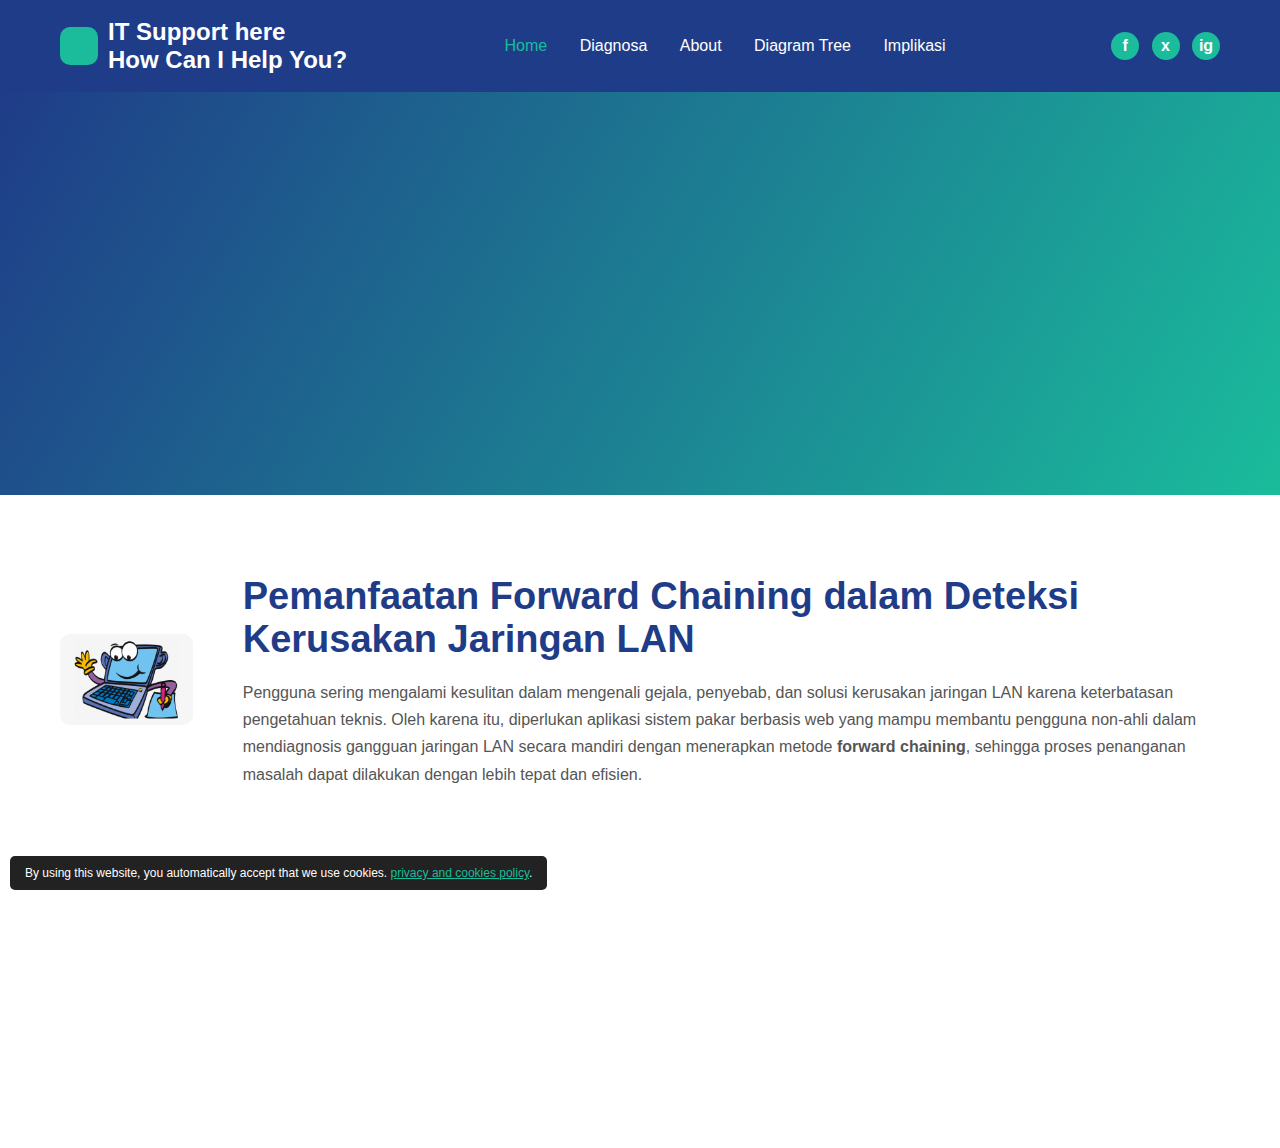
<file: index.html>
<!DOCTYPE html>
<html lang="id">
<head>
    <meta charset="UTF-8">
    <title>IT Support - Portal</title>
    <meta name="viewport" content="width=device-width, initial-scale=1.0">
    <link rel="stylesheet" href="style.css">
</head>
<body>

<!-- ===== Navbar ===== -->
<header class="navbar">
    <div class="logo">
        <span class="logo-box"></span>
        <h2>IT Support here<br><span>How Can I Help You?</span></h2>
    </div>

    <nav>
        <a href="index.html" class="active">Home</a>
        <a href="diagnosa.html">Diagnosa</a>
        <a href="about.html">About</a>
        <a href="diagram-tree.html">Diagram Tree</a>
        <a href="#">Implikasi</a>
    </nav>

    <div class="social">
        <a href="#">f</a>
        <a href="#">x</a>
        <a href="#">ig</a>
    </div>
</header>

<!-- ===== Hero Section ===== -->
<section class="hero network-bg">
    
</section>

<!-- ===== Content Section ===== -->
<section class="content">
    <div class="content-image">
        <img src="assets/content.jpg" alt="Content Image">
    </div>
    <div class="content-text">
        <h1>Pemanfaatan Forward Chaining dalam Deteksi Kerusakan Jaringan LAN</h1>
        <p>
            Pengguna sering mengalami kesulitan dalam mengenali gejala, penyebab, dan solusi kerusakan jaringan LAN karena keterbatasan pengetahuan teknis.
            Oleh karena itu, diperlukan aplikasi sistem pakar berbasis web yang mampu membantu pengguna non-ahli
            dalam mendiagnosis gangguan jaringan LAN secara mandiri dengan menerapkan metode
            <b>forward chaining</b>, sehingga proses penanganan masalah dapat dilakukan dengan lebih tepat dan efisien.
        </p>
    </div>
</section>

<!-- ===== Network Banner ===== -->
<section class="network-bg" style="height:280px; display:flex; align-items:center; justify-content:center;">
   <h1 style="color:#fff; font-size:36px;">IT Support Network</h1>
</section>

<!-- ===== Cookie Banner ===== -->
<div class="cookie">
    By using this website, you automatically accept that we use cookies.
    <a href="#">privacy and cookies policy</a>.
</div>

</body>
</html>
</file>
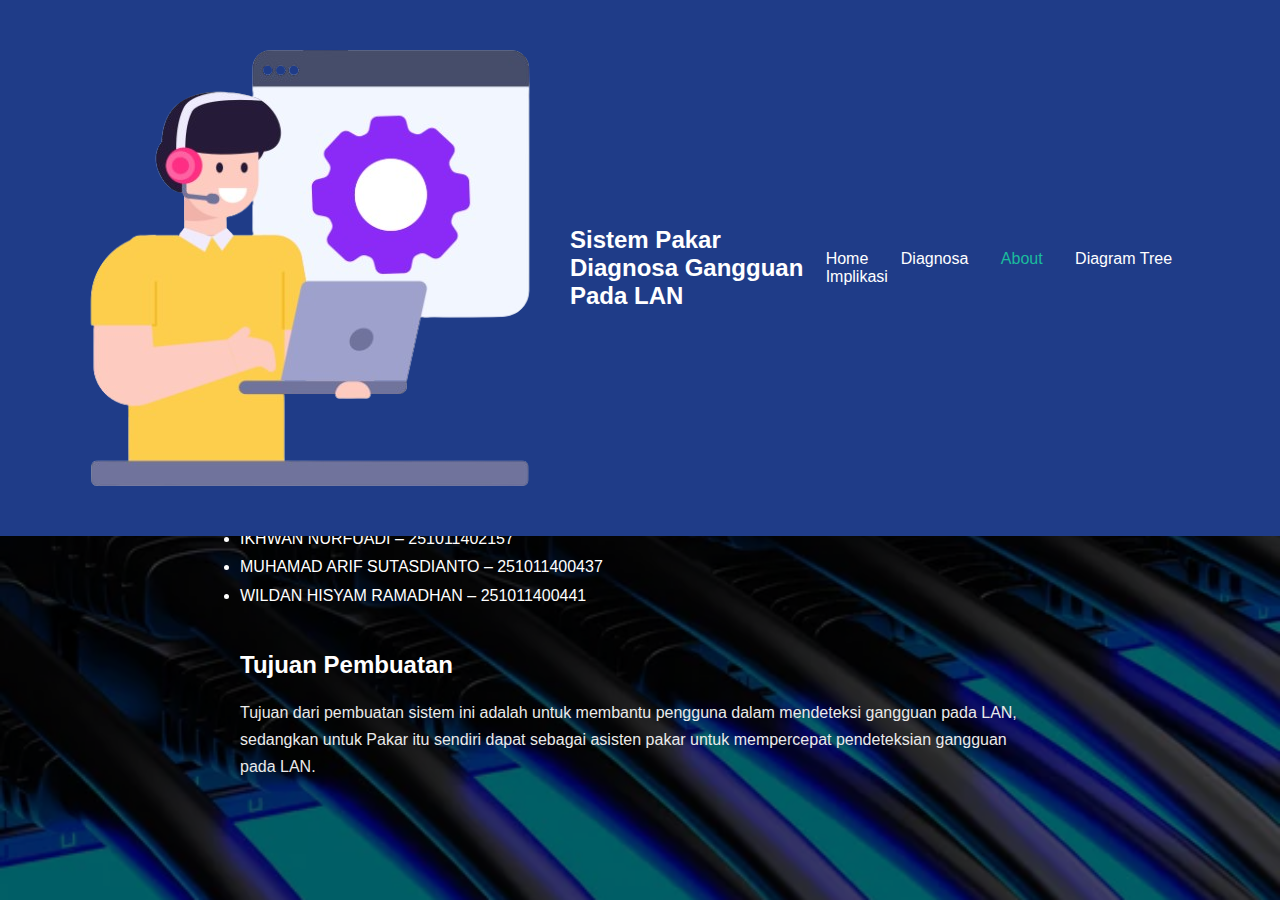
<file: about.html>
<!DOCTYPE html>
<html lang="en">
<head>
    <meta charset="UTF-8">
    <title>About | Sistem Pakar</title>
    <meta name="viewport" content="width=device-width, initial-scale=1.0">
    <link rel="stylesheet" href="style.css">
</head>
<body>

<!-- ===== Navbar ===== -->
<header class="navbar">
    <div class="logo">
        <img src="assets/logo.png" alt="Logo" class="logo-img">
        <h2>Sistem Pakar<br><span>Diagnosa Gangguan Pada LAN</span></h2>
    </div>

    <nav>
        <a href="index.html">Home</a>
        <a href="diagnosa.html">Diagnosa</a>
        <a href="about.html" class="active">About</a>
        <a href="diagram-tree.html">Diagram Tree</a>
        <a href="#">Implikasi</a>
    </nav>
</header>


<!-- ===== About Section ===== -->
<section class="content about-bg">
    <div class="content-text" style="max-width: 800px; margin: auto;">
        <h1> Tentang Kelompok</h1>
        <p>
            Website <b>Sistem Pakar untuk mendeteksi gangguan pada LAN</b> ini dibuat
            sebagai tugas mata kuliah untuk menerapkan metode <b>Forward Chaining</b>
            dalam membangun sebuah sistem yang mampu membantu proses analisis dan identifikasi
            gangguan jaringan lokal (LAN) berdasarkan gejala-gejala yang terjadi.
            Sistem ini diharapkan dapat menjadi media pembelajaran sekaligus solusi awal
            dalam menangani permasalahan jaringan komputer secara sistematis dan terstruktur.
        </p>



        <h2>Anggota Kelompok</h2>
        <ul style="line-height: 1.8;">
            <li>FARDINSYAH DWI MULYA SAPUTRA – 251011400480 </li>
            <li>HABIB RIZKI KIENLI – 251011402167 </li>
            <li>IKHWAN NURFUADI – 251011402157 </li>
            <li>MUHAMAD ARIF SUTASDIANTO – 251011400437 </li>
            <li>WILDAN HISYAM RAMADHAN – 251011400441 </li>
        </ul>


        
        <h2>Tujuan Pembuatan</h2>
        <p>
            Tujuan dari pembuatan sistem ini adalah untuk membantu pengguna
            dalam mendeteksi gangguan pada LAN, sedangkan untuk Pakar itu sendiri
            dapat sebagai asisten pakar untuk mempercepat pendeteksian gangguan pada LAN.
        </p>
    </div>
</section>

</body>
</html>
</file>
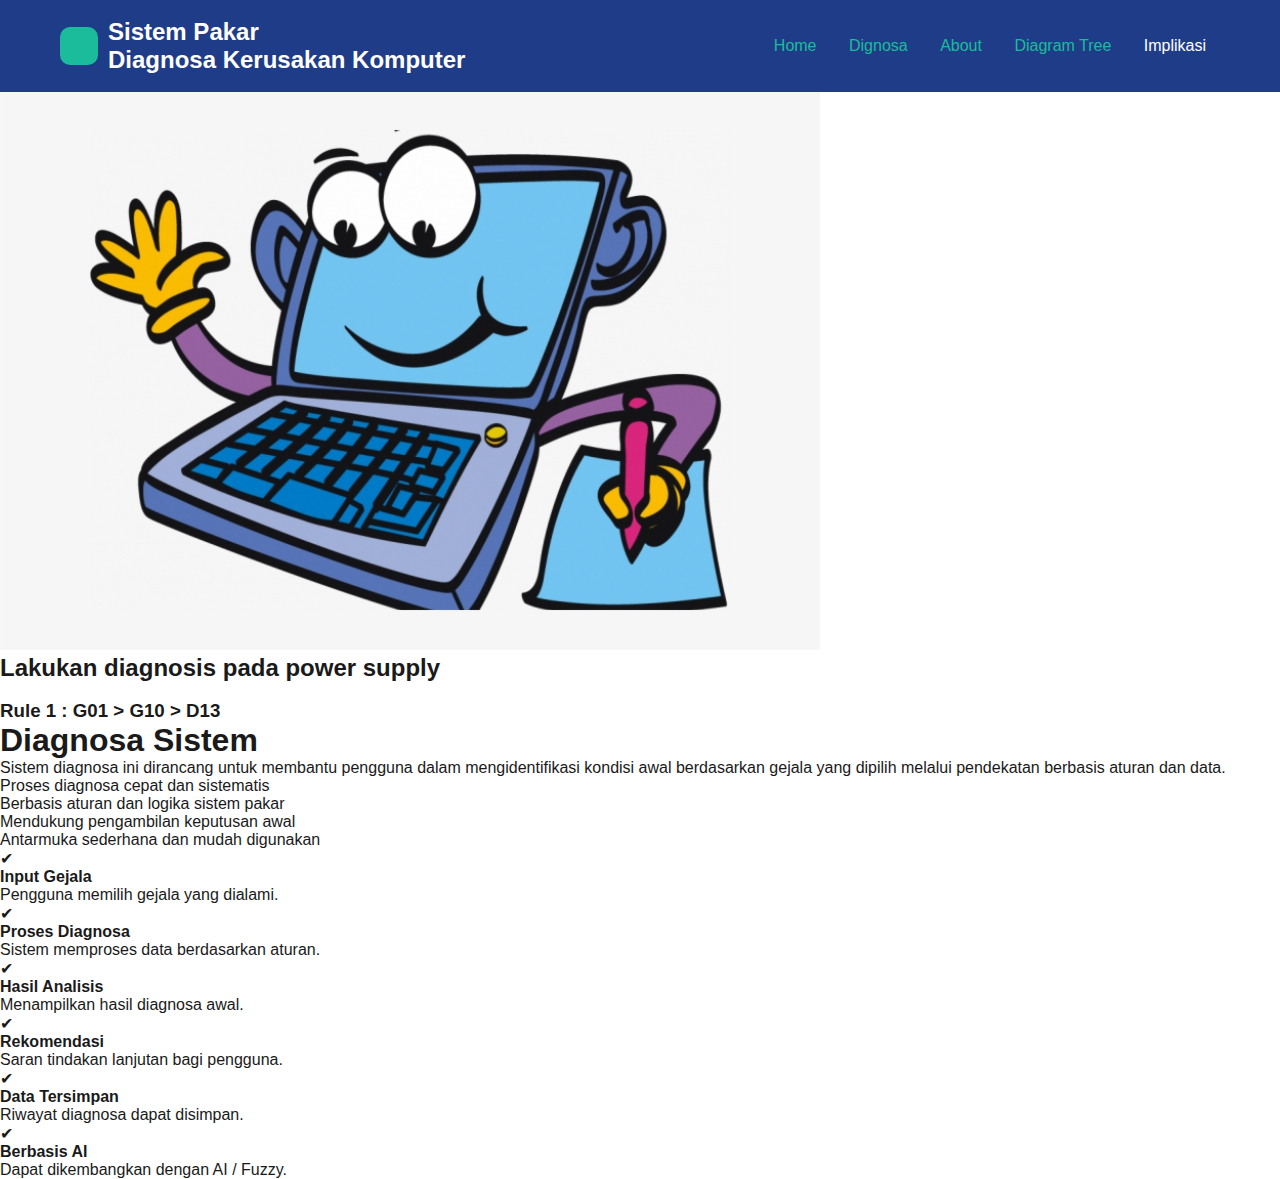
<file: D13.html>
<!DOCTYPE html>
<html lang="id">
<head>
    <meta charset="UTF-8">
    <title>Diagnosa</title>
    <meta name="viewport" content="width=device-width, initial-scale=1.0">
    <link rel="stylesheet" href="style.css">
</head>
<body>

<header class="navbar">
    <div class="logo">
        <span class="logo-box"></span>
        <h2>Sistem Pakar<br><span>Diagnosa Kerusakan Komputer</span></h2>
    </div>
    <nav>
          <a href="//index.html"class="active">Home</a>
        <a href="//diagnosa.html" class="active">Dignosa</a>
        <a href="about.html" class="active">About</a>
        <a href="diagram-tree.html"class="active">Diagram Tree</a>
        <a href="#">Implikasi</a>
    </nav>
</header>

<!-- ===== DIAGNOSA SECTION ===== -->
<section class="diagnosa-layout">

    <div class="diagnosa-image">
        <img src="assets/content.jpg" alt="Diagnosa Image">
    </div>

 <!-- ===== PERTANYAAN DIAGNOSA ===== -->
<section class="diagnosa-question">
    <h2>Lakukan diagnosis pada power supply</h2><br>
<h3>Rule 1 : G01 > G10 > D13</h3>


</section>


    <div class="diagnosa-info">
        <h1>Diagnosa Sistem</h1>
        <p>
            Sistem diagnosa ini dirancang untuk membantu pengguna
            dalam mengidentifikasi kondisi awal berdasarkan gejala
            yang dipilih melalui pendekatan berbasis aturan dan data.
        </p>

       


        <ul class="diagnosa-list">
            <li>Proses diagnosa cepat dan sistematis</li>
            <li>Berbasis aturan dan logika sistem pakar</li>
            <li>Mendukung pengambilan keputusan awal</li>
            <li>Antarmuka sederhana dan mudah digunakan</li>
        </ul>
    </div>

</section>

<!-- ===== FITUR ===== -->
<section class="diagnosa-features">
    <div class="feature-box">
        <span>✔</span>
        <h4>Input Gejala</h4>
        <p>Pengguna memilih gejala yang dialami.</p>
    </div>
    <div class="feature-box">
        <span>✔</span>
        <h4>Proses Diagnosa</h4>
        <p>Sistem memproses data berdasarkan aturan.</p>
    </div>
    <div class="feature-box">
        <span>✔</span>
        <h4>Hasil Analisis</h4>
        <p>Menampilkan hasil diagnosa awal.</p>
    </div>
    <div class="feature-box">
        <span>✔</span>
        <h4>Rekomendasi</h4>
        <p>Saran tindakan lanjutan bagi pengguna.</p>
    </div>
    <div class="feature-box">
        <span>✔</span>
        <h4>Data Tersimpan</h4>
        <p>Riwayat diagnosa dapat disimpan.</p>
    </div>
    <div class="feature-box">
        <span>✔</span>
        <h4>Berbasis AI</h4>
        <p>Dapat dikembangkan dengan AI / Fuzzy.</p>
    </div>
</section>

</body>
</html>
</file>
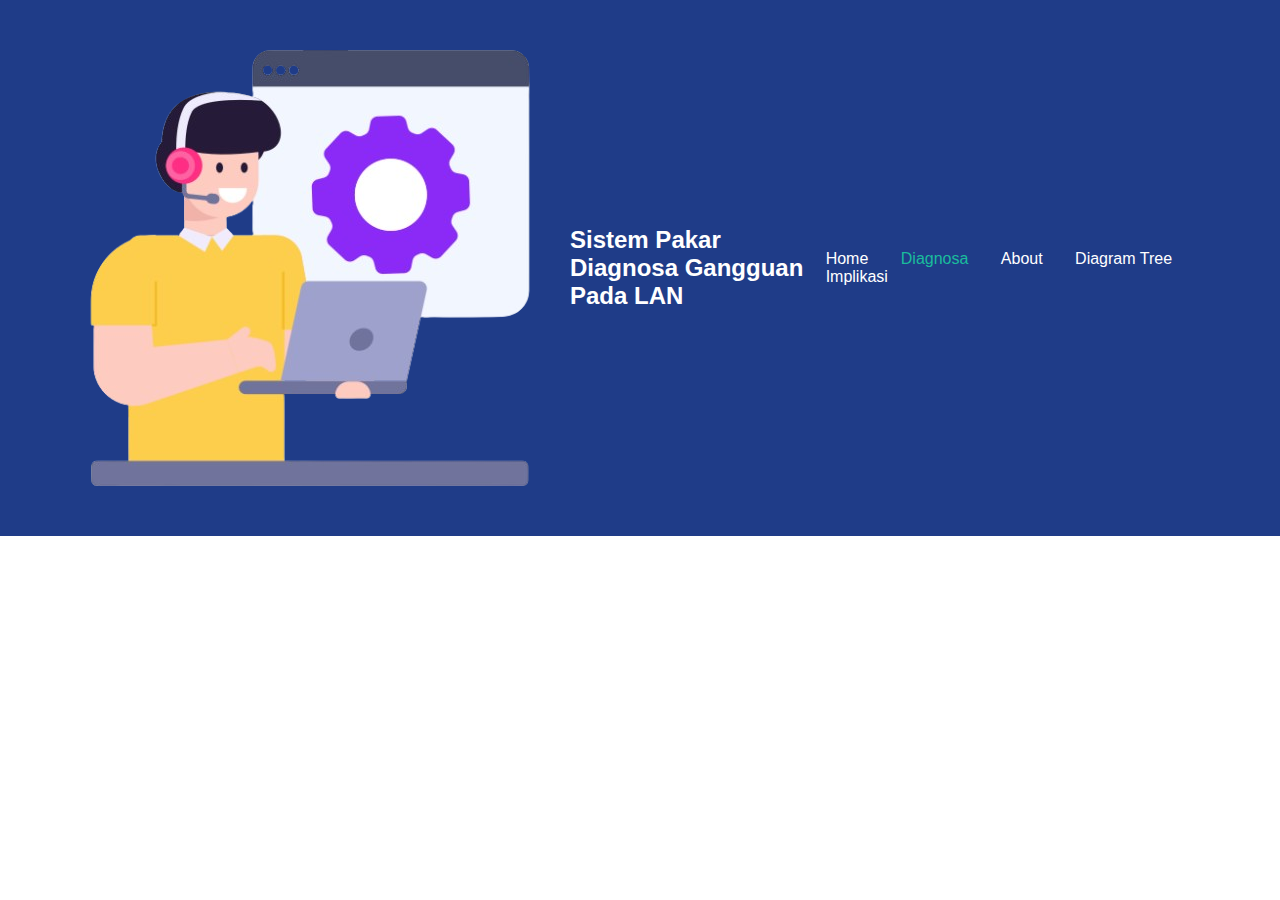
<file: diagnosa.html>
<!DOCTYPE html>
<html lang="id">
<head>
  <meta charset="UTF-8">
  <title>Diagnosa Gangguan LAN</title>
  <meta name="viewport" content="width=device-width, initial-scale=1.0">
  <link rel="stylesheet" href="style.css">
</head>
<body>

<!-- ================= NAVBAR ================= -->
<header class="navbar">
  <div class="logo">
    <img src="assets/logo.png" alt="Logo" class="logo-img">
    <h2>Sistem Pakar<br><span>Diagnosa Gangguan Pada LAN</span></h2>
  </div>

  <nav>
    <a href="index.html">Home</a>
    <a href="diagnosa.html" class="active">Diagnosa</a>
    <a href="about.html">About</a>
    <a href="diagram-tree.html">Diagram Tree</a>
    <a href="implikasi.html">Implikasi</a>
  </nav>

</header>

<!-- ================= CONTAINER ================= -->
<main class="container">
  <div class="title">Diagnosa Jaringan LAN</div>

  <div id="questionBox" class="question"></div>

  <div class="buttons">
    <button class="submit" onclick="answer(true)">Ya</button>
    <button class="back" onclick="answer(false)">Tidak</button>
  </div>

  <div class="hasil" id="hasil"></div>
</main>

<!-- ================= SCRIPT ================= -->
<script>
/* =================================================
   DECISION TREE (FORWARD CHAINING)
   ================================================= */
const tree = {
  G01: { q: "Apakah jaringan tidak connect?", y: "G11", n: "G02" },
  G11: { q: "Apakah lampu indikator switch mati?", y: "G12", n: "G13" },
  G12: { q: "Apakah lampu indikator workstation mati?", y: "E09", n: "G13" },
  G13: { q: "Apakah kabel tidak terpasang dengan baik?", y: "E10", n: "G14" },
  G14: { q: "Apakah lampu indikator LAN Card mati?", y: "E01", n: "G15" },
  G15: { q: "Apakah IP Address menggunakan setting statis?", y: "E11", n: "G16" },
  G16: { q: "Apakah terdapat nama komputer yang sama?", y: "E12", n: "G17" },
  G17: { q: "Apakah terdapat kesalahan setting Mikrotik?", y: "E13", n: "G18" },
  G18: { q: "Apakah terdapat kesalahan setting DHCP?", y: "E13", n: "E00" },

  G02: { q: "Apakah jaringan terasa lambat?", y: "G03", n: "G05" },
  G03: { q: "Apakah jaringan lambat hanya pada 1 PC?", y: "E01", n: "G04" },
  G04: { q: "Apakah lalu lintas jaringan padat?", y: "E02", n: "E03" },

  G05: { q: "Apakah tidak bisa membuka file dalam jaringan?", y: "E04", n: "G06" },
  G06: { q: "Apakah printer tidak bisa mencetak?", y: "G07", n: "E00" },
  G07: { q: "Apakah tombol power printer mati?", y: "E05", n: "G08" },
  G08: { q: "Apakah printer tidak terhubung dengan benar?", y: "E06", n: "G09" },
  G09: { q: "Apakah printer belum diinstall di server?", y: "E08", n: "G10" },
  G10: { q: "Apakah nama printer tidak ada dalam jaringan?", y: "E07", n: "E06" }
};

/* =================================================
   KESIMPULAN (KODE GANGGUAN)
   ================================================= */
const result = {
  E00: "Tidak ditemukan kerusakan jaringan",
  E01: "E01 – Kabel / LAN Card pada PC rusak",
  E02: "E02 – Bandwidth tidak memadai",
  E03: "E03 – Konfigurasi jaringan salah",
  E04: "E04 – File sharing belum aktif",
  E05: "E05 – Printer belum dinyalakan",
  E06: "E06 – Printer belum dihubungkan ke server",
  E07: "E07 – Setting printer di komputer salah",
  E08: "E08 – Printer belum diinstall di server",
  E09: "E09 – Switch rusak",
  E10: "E10 – Kabel longgar / putus / salah",
  E11: "E11 – IP Address Conflict",
  E12: "E12 – Duplicate Name Exists on the Network",
  E13: "E13 – Limited or No Connectivity"
};

let currentNode = "G01";
let path = []; // menyimpan gejala yang dijawab YA

/* =================================================
   RENDER QUESTION (DENGAN KODE GEJALA)
   ================================================= */
function renderQuestion() {
  const kode = currentNode;
  const teks = tree[currentNode].q;

  document.getElementById("questionBox").innerHTML =
    `<label><b>${kode}</b> – ${teks}</label>`;
}

/* =================================================
   HANDLE ANSWER
   ================================================= */
function answer(isYes) {
  if (isYes && currentNode.startsWith("G")) {
    path.push(currentNode);
  }

  const next = isYes ? tree[currentNode].y : tree[currentNode].n;

  if (next.startsWith("E")) {
    showResult(next);
  } else {
    currentNode = next;
    renderQuestion();
  }
}

/* =================================================
   SHOW RESULT (EXPLAINABLE)
   ================================================= */
function showResult(code) {
  const hasilBox = document.getElementById("hasil");
  hasilBox.style.display = "block";

  // Susun data untuk dikirim ke halaman implikasi
  const dataDiagnosa = {
    kodeGangguan: code,
    namaGangguan: result[code],
    gejala: path.map(g => ({
      kode: g,
      nama: tree[g].q.replace("Apakah ","").replace("?","")
    }))
  };

  // SIMPAN ke localStorage
  localStorage.setItem("hasilDiagnosa", JSON.stringify(dataDiagnosa));

  // TAMPILKAN di halaman diagnosa (tetap)
  let html = `<b>Hasil Diagnosa:</b><br>`;
  html += `<b>${result[code]}</b><br><br>`;
  html += `<b>Gejala yang terpenuhi:</b><ul>`;

  dataDiagnosa.gejala.forEach(g => {
    html += `<li>${g.kode} – ${g.nama}</li>`;
  });

  html += `</ul>`;
  html += `<b>Kesimpulan:</b><br>`;
  html += `Gangguan <b>${code}</b> disimpulkan karena seluruh gejala terpenuhi.`;

  hasilBox.innerHTML = html;

  // ARAHKAN ke halaman implikasi (opsional)
  setTimeout(() => {
    window.location.href = "implikasi.html";
  }, 1500);
}

/* INIT */
renderQuestion();
</script>

</body>
</html>
</file>
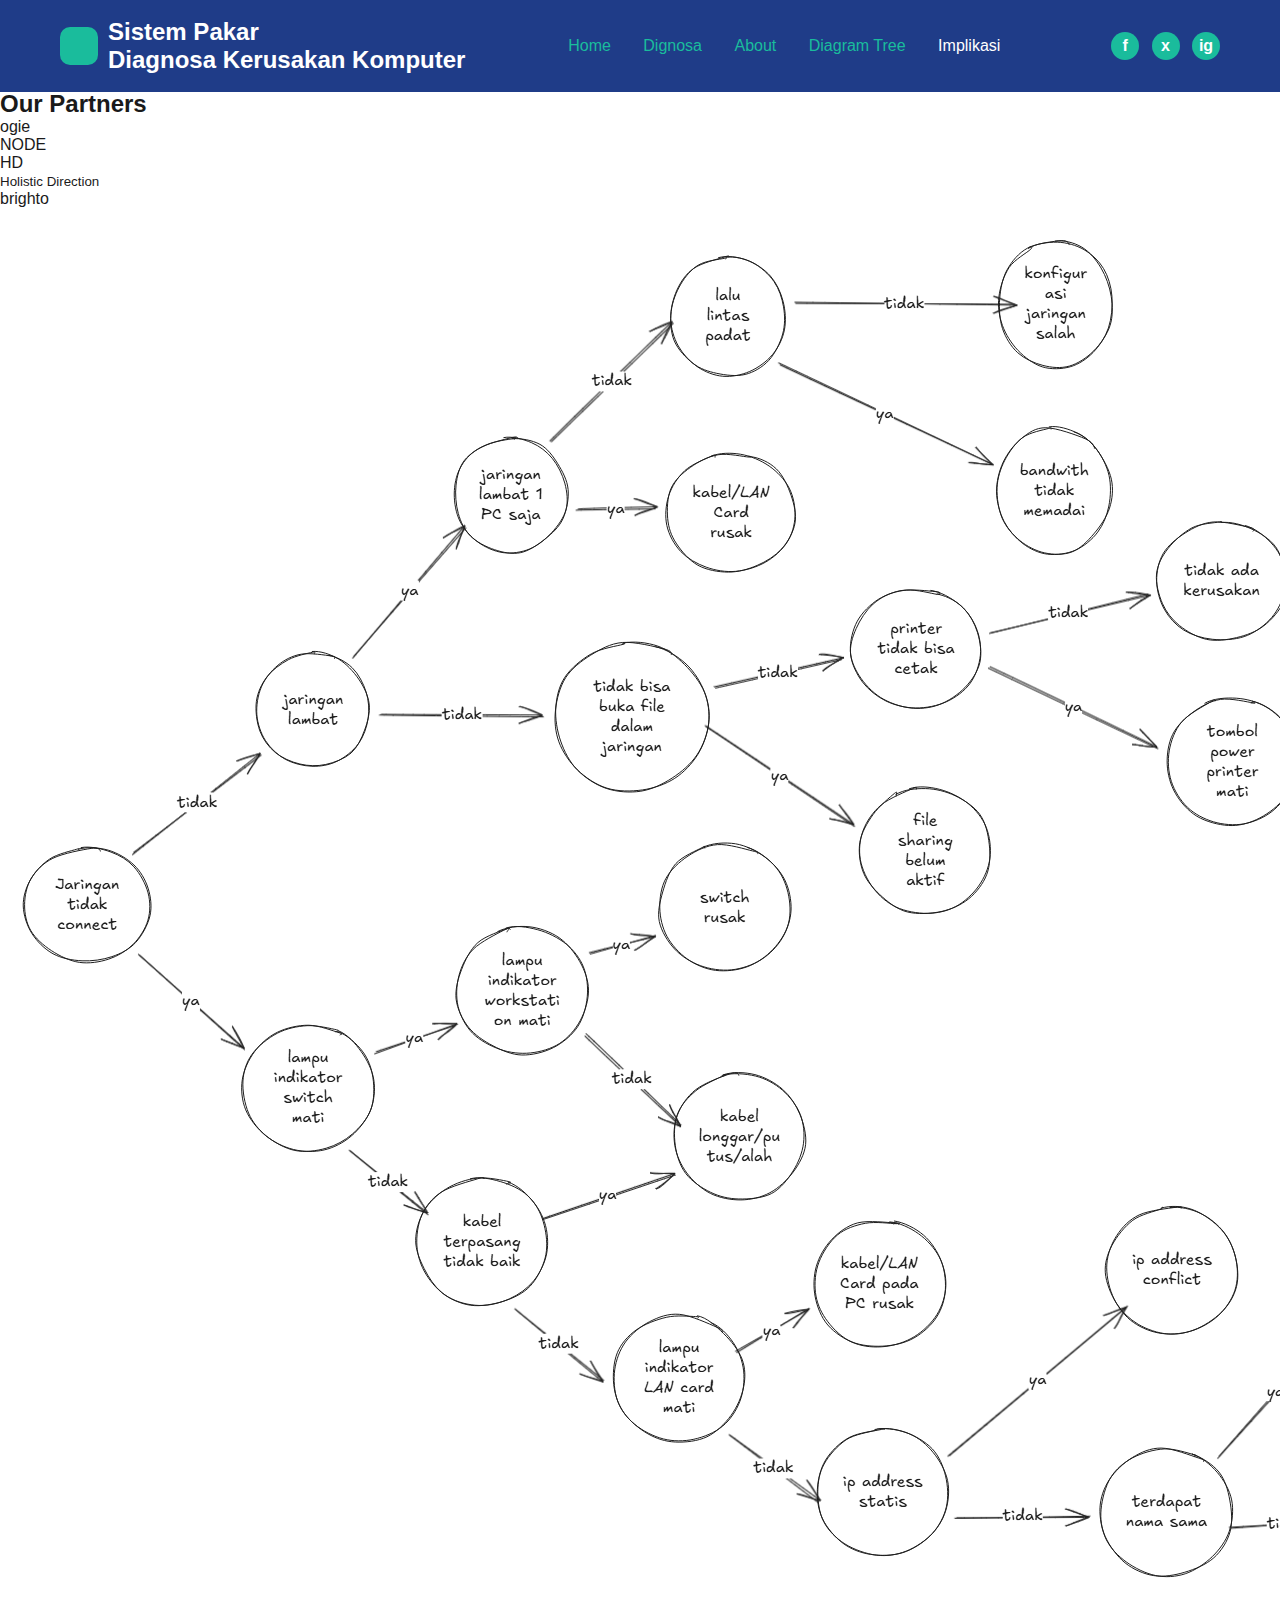
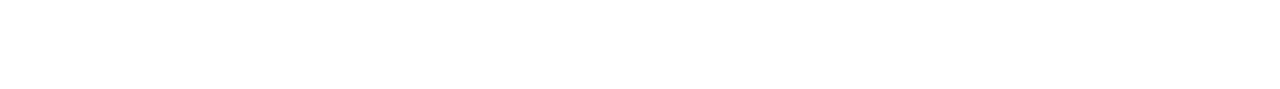
<file: diagram-tree.html>
<!DOCTYPE html>
<html lang="en">
<head>
    <meta charset="UTF-8">
    <title>Sistem Pakar</title>
    <meta name="viewport" content="width=device-width, initial-scale=1.0">
    <link rel="stylesheet" href="style.css">
</head>
<body>

<!-- ===== Navbar ===== -->
<header class="navbar">
    <div class="logo">
        <span class="logo-box"></span>
        <h2>Sistem Pakar<br><span>Diagnosa Kerusakan Komputer</span></h2>
    </div>

    <nav>
          <a href="index.html"class="active">Home</a>
        <a href="diagnosa.html" class="active">Dignosa</a>
        <a href="about.html" class="active">About</a>
        <a href="diagram-tree.html"class="active">Diagram Tree</a>
        <a href="#">Implikasi</a>
        
    </nav>

    <div class="social">
        <a href="#">f</a>
        <a href="#">x</a>
        <a href="#">ig</a>
    </div>

   
</header>
<!-- ===== PARTNERS ===== -->
<section class="partners">
    <h2>Our Partners</h2>

    <div class="partner-cards">
        <div class="partner-card">ogie</div>
        <div class="partner-card">NODE</div>
        <div class="partner-card">HD<br><small>Holistic Direction</small></div>
        <div class="partner-card">brighto</div>
    </div>
</section>

<!-- ===== HERO IMAGE ===== -->
 <center>
    <img src="assets/diagramtree.jpg">
</center>
</body>
</html>
</file>
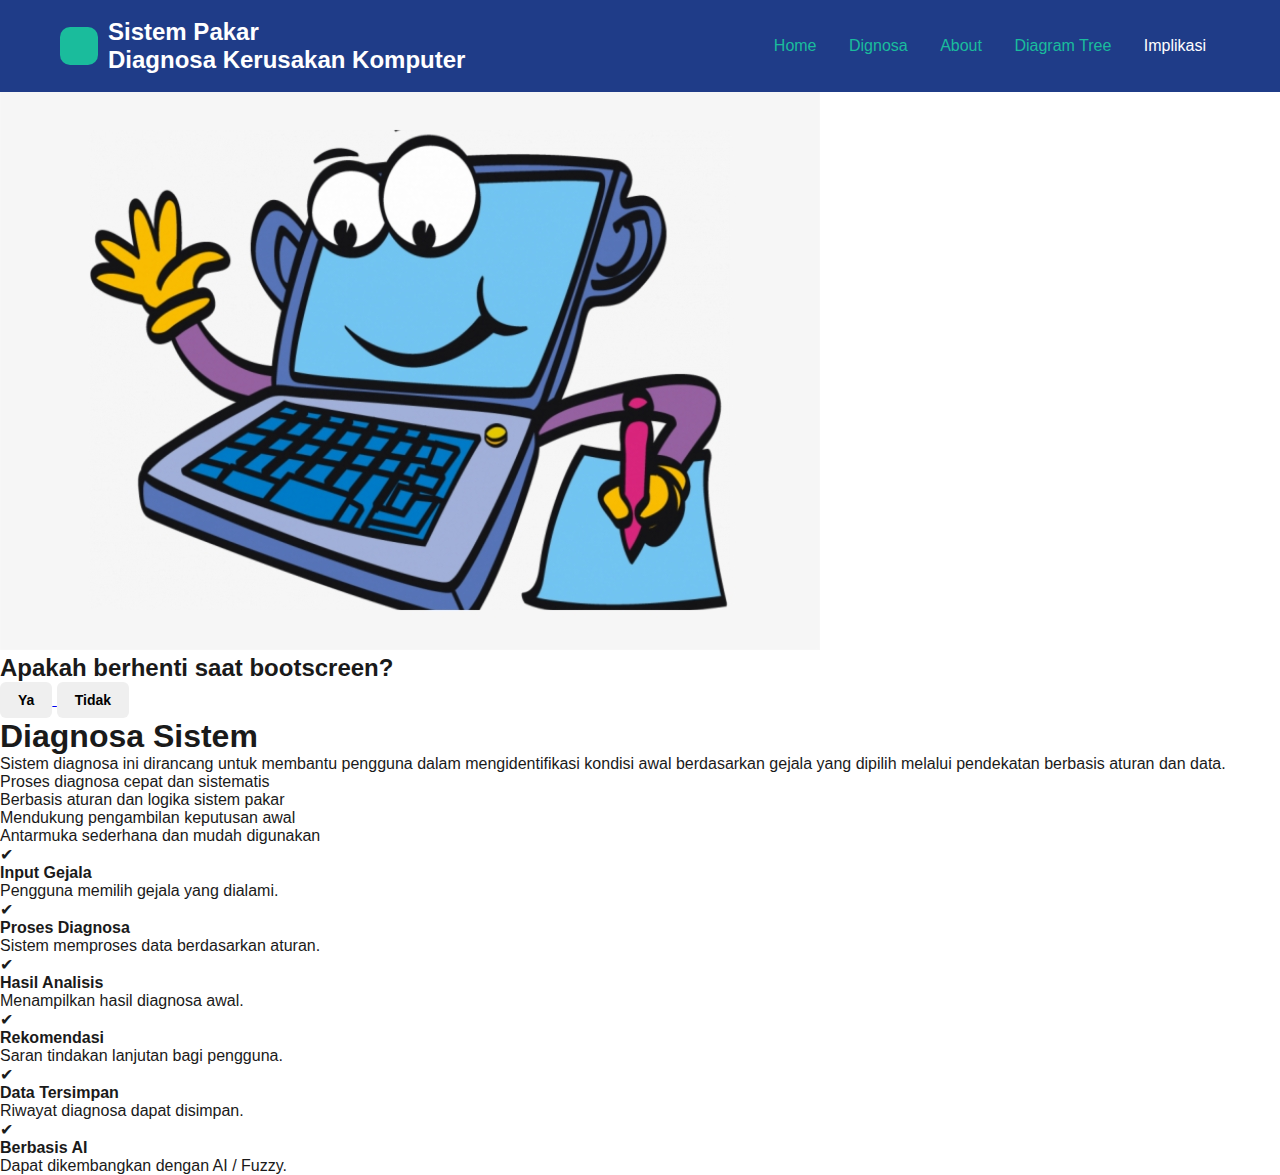
<file: G10.html>
<!DOCTYPE html>
<html lang="id">
<head>
    <meta charset="UTF-8">
    <title>Diagnosa</title>
    <meta name="viewport" content="width=device-width, initial-scale=1.0">
    <link rel="stylesheet" href="style.css">
</head>
<body>

<header class="navbar">
    <div class="logo">
        <span class="logo-box"></span>
        <h2>Sistem Pakar<br><span>Diagnosa Kerusakan Komputer</span></h2>
    </div>
    <nav>
          <a href="index.html"class="active">Home</a>
        <a href="diagnosa.html" class="active">Dignosa</a>
        <a href="about.html" class="active">About</a>
        <a href="diagram-tree.html"class="active">Diagram Tree</a>
        <a href="#">Implikasi</a>
    </nav>
</header>

<!-- ===== DIAGNOSA SECTION ===== -->
<section class="diagnosa-layout">

    <div class="diagnosa-image">
        <img src="assets/content.jpg" alt="Diagnosa Image">
    </div>

 <!-- ===== PERTANYAAN DIAGNOSA ===== -->
<section class="diagnosa-question">
    <h2>Apakah berhenti saat bootscreen?</h2>

     <div class="diagnosa-buttons">
    <a href="#.html">
        <button class="btn-yes">Ya</button>
    </a>

    <a href="D13.html">
        <button class="btn-no">Tidak</button>
    </a>
</div>
</section>


    <div class="diagnosa-info">
        <h1>Diagnosa Sistem</h1>
        <p>
            Sistem diagnosa ini dirancang untuk membantu pengguna
            dalam mengidentifikasi kondisi awal berdasarkan gejala
            yang dipilih melalui pendekatan berbasis aturan dan data.
        </p>

       


        <ul class="diagnosa-list">
            <li>Proses diagnosa cepat dan sistematis</li>
            <li>Berbasis aturan dan logika sistem pakar</li>
            <li>Mendukung pengambilan keputusan awal</li>
            <li>Antarmuka sederhana dan mudah digunakan</li>
        </ul>
    </div>

</section>

<!-- ===== FITUR ===== -->
<section class="diagnosa-features">
    <div class="feature-box">
        <span>✔</span>
        <h4>Input Gejala</h4>
        <p>Pengguna memilih gejala yang dialami.</p>
    </div>
    <div class="feature-box">
        <span>✔</span>
        <h4>Proses Diagnosa</h4>
        <p>Sistem memproses data berdasarkan aturan.</p>
    </div>
    <div class="feature-box">
        <span>✔</span>
        <h4>Hasil Analisis</h4>
        <p>Menampilkan hasil diagnosa awal.</p>
    </div>
    <div class="feature-box">
        <span>✔</span>
        <h4>Rekomendasi</h4>
        <p>Saran tindakan lanjutan bagi pengguna.</p>
    </div>
    <div class="feature-box">
        <span>✔</span>
        <h4>Data Tersimpan</h4>
        <p>Riwayat diagnosa dapat disimpan.</p>
    </div>
    <div class="feature-box">
        <span>✔</span>
        <h4>Berbasis AI</h4>
        <p>Dapat dikembangkan dengan AI / Fuzzy.</p>
    </div>
</section>

</body>
</html>
</file>
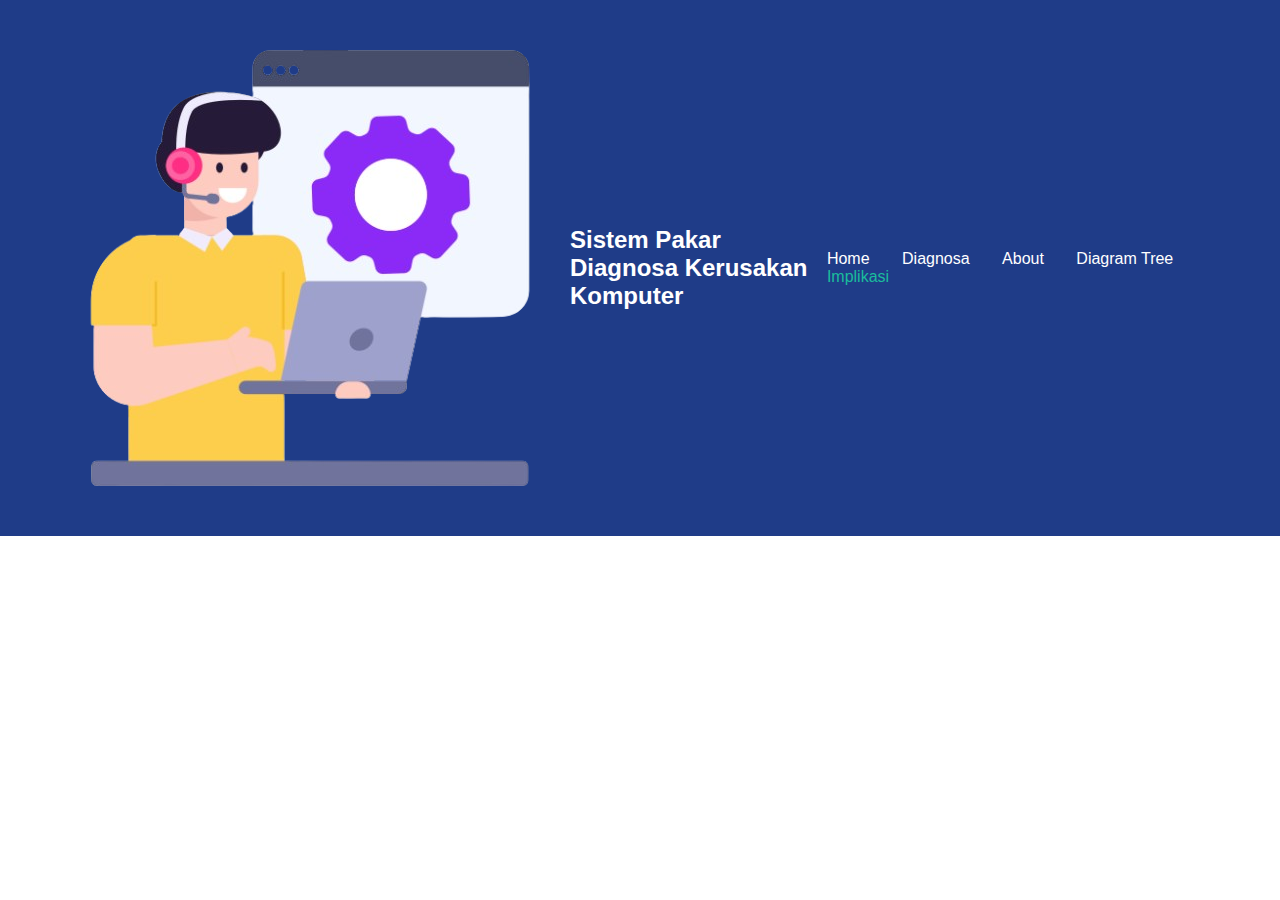
<file: implikasi.html>
<!DOCTYPE html>
<html lang="id">
<head>
  <meta charset="UTF-8">
  <title>Implikasi Diagnosa</title>
  <meta name="viewport" content="width=device-width, initial-scale=1.0">
  <link rel="stylesheet" href="style.css">
</head>
<body>

<!-- ================= NAVBAR ================= -->
<header class="navbar">
  <div class="logo">
    <img src="assets/logo.png" alt="Logo" class="logo-img">
    <h2>Sistem Pakar<br><span>Diagnosa Kerusakan Komputer</span></h2>
  </div>

  <nav>
    <a href="index.html">Home</a>
    <a href="diagnosa.html">Diagnosa</a>
    <a href="about.html">About</a>
    <a href="diagram-tree.html">Diagram Tree</a>
    <a href="implikasi.html" class="active">Implikasi</a>
  </nav>

</header>

<!-- ================= CONTAINER ================= -->
<main class="diagnosa-container">
  <div class="title">Implikasi Hasil Diagnosa</div>

  <div id="implikasiBox"></div>

  <div class="buttons">
    <a href="diagnosa.html" class="back">Ulangi Diagnosa</a>
  </div>
</main>

<script>
const data = localStorage.getItem("hasilDiagnosa");

if (!data) {
  document.getElementById("implikasiBox").innerHTML =
    "<p>Tidak ada data diagnosa. Silakan lakukan diagnosa terlebih dahulu.</p>";
} else {
  const hasil = JSON.parse(data);

  let html = `<b>Hasil Diagnosa:</b><br>`;
  html += `<b>${hasil.namaGangguan}</b><br><br>`;
  html += `<b>Gejala yang terpenuhi:</b><ul>`;

  hasil.gejala.forEach(g => {
    html += `<li>${g.kode} – ${g.nama}</li>`;
  });

  html += `</ul>`;
  html += `<b>Implikasi:</b><br>`;
  html += `Berdasarkan hasil diagnosa di atas, disarankan untuk melakukan tindakan perbaikan sesuai dengan gangguan yang teridentifikasi.`;

  document.getElementById("implikasiBox").innerHTML = html;
}
</script>

</body>
</html>
</file>
<file: style.css>
/* ===============================
   THEME VARIABLES
   =============================== */
:root{
    --primary-blue:#1F3C88;
    --accent-teal:#1ABC9C;
    --soft-blue:#EAF2FF;
    --text-dark:#1a1a1a;
}

/* ===============================
   RESET
   =============================== */
*{
    margin:0;
    padding:0;
    box-sizing:border-box;
    font-family:'Segoe UI',sans-serif;
}

/* ===============================
   BODY GLOBAL
   =============================== */
body{
    background:#ffffff;
    padding-top:90px; /* ruang untuk navbar fixed */
    color:var(--text-dark);
}

/* ===============================
   NAVBAR
   =============================== */
.navbar{
    position:fixed;
    top:0;
    left:0;
    width:100%;
    padding:18px 60px;
    display:flex;
    justify-content:space-between;
    align-items:center;
    z-index:1000;
    background:var(--primary-blue);
    color:#fff;
}

/* LOGO */
.logo{
    display:flex;
    align-items:center;
    gap:10px;
}

.logo-box{
    width:38px;
    height:38px;
    background:var(--accent-teal);
    border-radius:10px;
}

/* NAV LINKS */
nav a{
    margin:0 14px;
    color:#fff;
    text-decoration:none;
    font-weight:500;
    transition:0.2s;
}

nav a.active,
nav a:hover{
    color:var(--accent-teal);
}

/* SOCIAL */
.social a{
    margin-left:8px;
    color:#fff;
    background:var(--accent-teal);
    width:28px;
    height:28px;
    display:inline-flex;
    align-items:center;
    justify-content:center;
    border-radius:50%;
    text-decoration:none;
    font-weight:bold;
}

/* ===============================
   HERO / HOME
   =============================== */
.hero{
    height:45vh;
    background:linear-gradient(120deg,var(--primary-blue),var(--accent-teal));
    position:relative;
    overflow:hidden;
}

.neon-lines span{
    position:absolute;
    width:5px;
    height:140%;
    background:rgba(255,255,255,0.4);
    top:-20%;
}

.neon-lines span:nth-child(1){right:6%}
.neon-lines span:nth-child(2){right:11%}
.neon-lines span:nth-child(3){right:16%}
.neon-lines span:nth-child(4){right:21%}
.neon-lines span:nth-child(5){right:26%}

/* ===============================
   HOME CONTENT
   =============================== */
.content{
    display:flex;
    gap:50px;
    padding:80px 60px;
    align-items:center;
    background:#ffffff;
}

.content-image img{
    width:100%;
    max-width:440px;
    border-radius:10px;
}

.content-text h1{
    font-size:38px;
    margin-bottom:18px;
    color:var(--primary-blue);
}

.content-text p{
    font-size:16px;
    line-height:1.7;
    color:#555;
}

/* ===============================
   COOKIE
   =============================== */
.cookie{
    position:fixed;
    bottom:10px;
    left:10px;
    background:#222;
    color:#fff;
    padding:10px 15px;
    font-size:12px;
    border-radius:5px;
}

.cookie a{
    color:var(--accent-teal);
}

/* ===============================
   DIAGNOSA PAGE
   =============================== */
.container{
    max-width:900px;
    margin:40px auto;
    background:#ffffff;
    border-radius:8px;
    padding:25px 30px;
    box-shadow:0 8px 24px rgba(31,60,136,0.08);
}

.title{
    background:var(--soft-blue);
    padding:12px 15px;
    font-weight:700;
    border-radius:6px;
    margin-bottom:25px;
    color:var(--primary-blue);
}

.question{
    display:flex;
    justify-content:space-between;
    align-items:center;
    gap:20px;
    margin-bottom:18px;
    border-bottom:1px solid #eee;
    padding-bottom:12px;
}

.question label{
    max-width:70%;
    font-size:15px;
}

select{
    padding:6px 12px;
    border-radius:6px;
    border:1px solid #ccc;
}

/* BUTTONS */
.buttons{
    margin-top:30px;
    display:flex;
    gap:10px;
}

button{
    padding:10px 18px;
    border:none;
    border-radius:6px;
    cursor:pointer;
    font-size:14px;
    font-weight:600;
}

.submit{
    background:var(--accent-teal);
    color:#fff;
}

.submit:hover{
    background:#17a589;
}

.back{
    background:#5cb85c;
    color:#fff;
}

.back:hover{
    background:#449d44;
}

/* HASIL */
.hasil{
    margin-top:35px;
    background:#eef5ff;
    padding:18px 20px;
    border-radius:8px;
    display:none;
    border-left:5px solid var(--primary-blue);
}

.about-bg {
    background-image: url("assets/bg.about.jpg");
    background-size: cover;
    background-position: center;
    background-repeat: no-repeat;
    padding: 80px 20px;
}

.about-bg {
    position: relative;
}

.about-bg::before {
    content: "";
    position: absolute;
    inset: 0;
    background: rgba(0, 0, 0, 0.6);
}

.about-bg .content-text {
    position: relative;
    color: #fff;
}

.about-bg .content-text p {
    color: #eaeaea;
}

/* Spasi halaman About */
.about-bg h1 {
    margin-bottom: 30px;
}

.about-bg p {
    margin-bottom: 40px;
}

.about-bg h2 {
    margin-top: 40px;
    margin-bottom: 20px;
}

.about-bg ul {
    margin-bottom: 40px;
}
</file>
